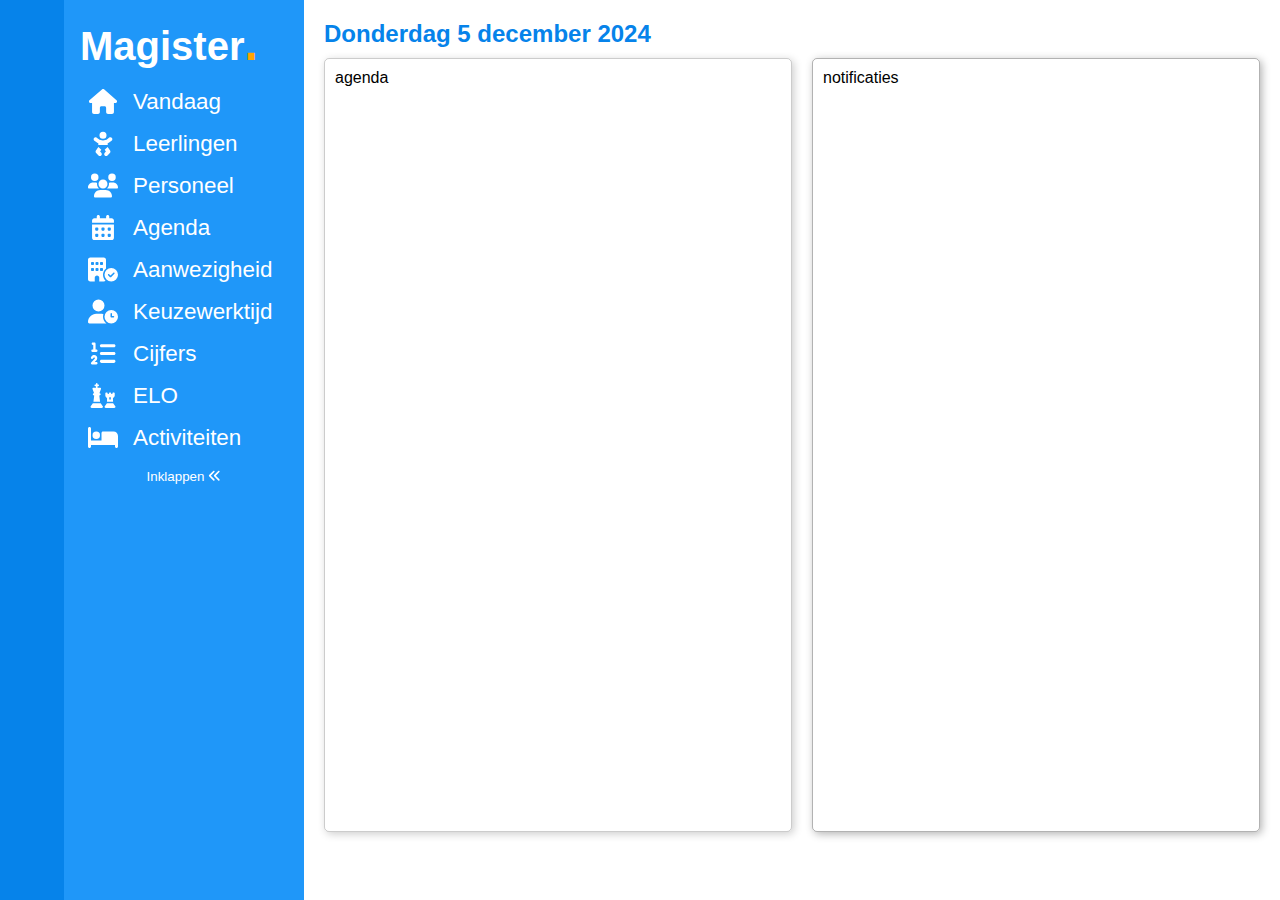
<file: SD1A/index.html>
<!DOCTYPE html>
<html lang="en">
<head>
    <meta charset="UTF-8">
    <meta name="viewport" content="width=device-width, initial-scale=1.0">
    <title>Document</title>
    <link rel="stylesheet" href="style.css">
    
    <script src="all.min.js"></script>

</head>
<body>
    <section class="sidebar">

    </section>
    <nav class="navbar">
        <h1>Magister<span>.</span></h1>
        <ul class="navbar__list">
            <li class="navbar__item">
                <i class="fa-solid fa-home navbar-icon"></i>
                <div class="button-text">Vandaag</div>
            </li>
            <li class="navbar__item">
                <i class="fa-solid fa-baby navbar-icon"></i>
                <div class="button-text">Leerlingen</div>
            </li>
            <li class="navbar__item">
                <i class="fa-solid fa-users navbar-icon"></i>
                <div class="button-text">Personeel</div>
            </li>
            <li class="navbar__item">
                <i class="fa-solid fa-calendar-days navbar-icon"></i>
                <div class="button-text">Agenda</div>
            </li>
            <li class="navbar__item">
                <i class="fa-solid fa-building-circle-check navbar-icon"></i>
                <div class="button-text">Aanwezigheid</div>
            </li>
            <li class="navbar__item">
                <i class="fa-solid fa-user-clock navbar-icon"></i>
                <div class="button-text">Keuzewerktijd</div>
            </li>
            <li class="navbar__item">
                <i class="fa-solid fa-list-ol navbar-icon"></i>
                <div class="button-text">Cijfers</div>
            </li>
            <li class="navbar__item">
                <i class="fa-solid fa-chess navbar-icon"></i>
                <div class="button-text">ELO</div>
            </li>
            <li class="navbar__item">
                <i class="fa-solid fa-bed navbar-icon"></i>
                <div class="button-text">Activiteiten</div>
            </li>
        </ul>
        <button class="inklappen">
            Inklappen
            <i class="fa-solid fa-angles-left"></i>
        </button>
        
    </nav>
    <main class="main">
        <h2>Donderdag 5 december 2024</h2>
        <section class="divjes">
            <div class="agenda">
                agenda
            </div>
            <div class="notificaties">
                notificaties
            </div>
        </section>
    </main>
</body>
</html>
</file>
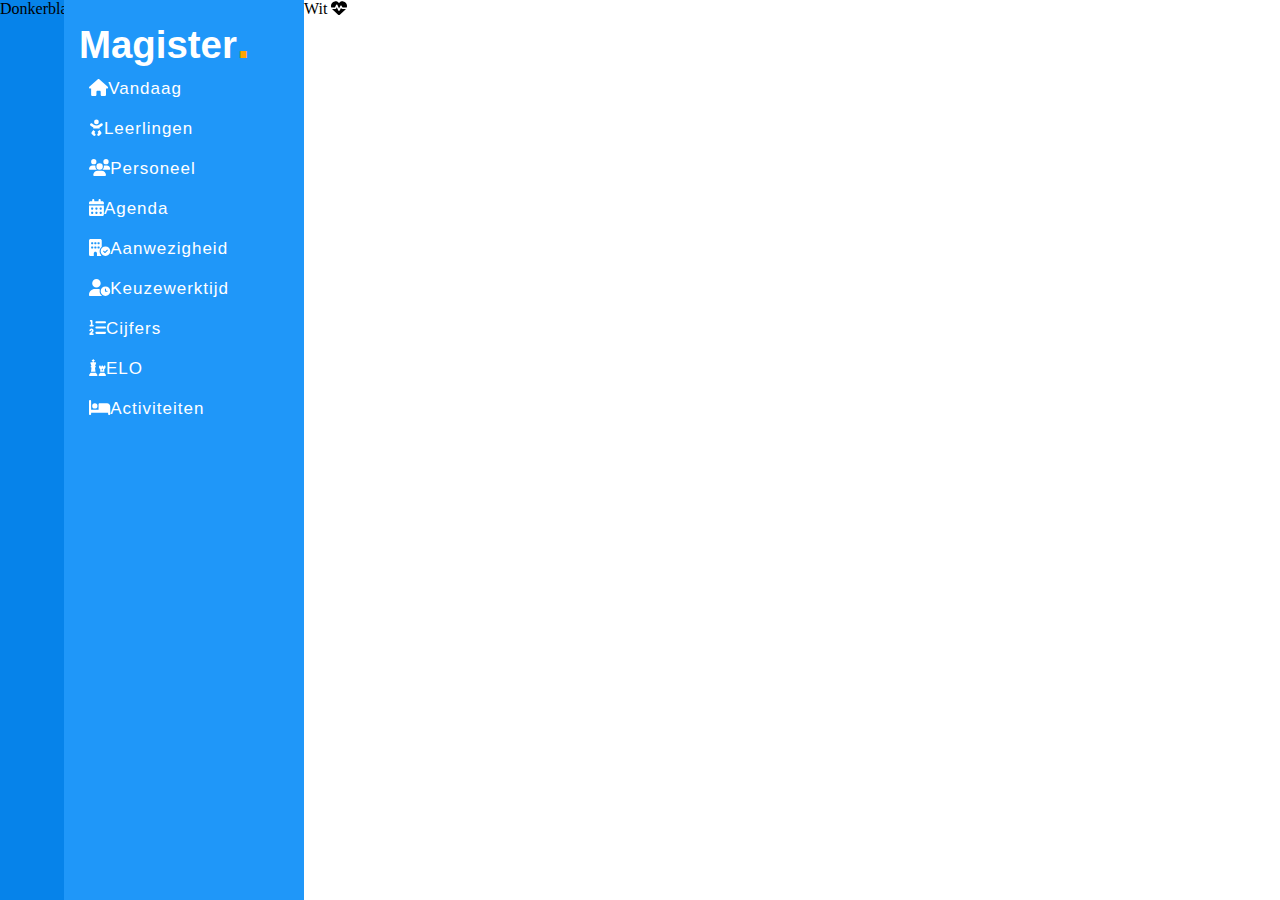
<file: SD1B/index.html>
<!DOCTYPE html>
<html lang="en">
<head>
    <meta charset="UTF-8">
    <meta name="viewport" content="width=device-width, initial-scale=1.0">
    <title>Document</title>
    <script src="all.min.js"></script>
    <link rel="stylesheet" href="style.css">
</head>
<body>
    <section class="appbar">Donkerblauw</section>
    <nav class="navbar">
        <h1>Magister<span class="dot">.</span></h1>
        <ul class="navbar__list">
            <li class="navbar__item">
                <i class="fa-solid fa-home navbar-icon"></i>
                <div class="button-text">Vandaag</div>
            </li>
            <li class="navbar__item">
                <i class="fa-solid fa-baby navbar-icon"></i>
                <div class="button-text">Leerlingen</div>
            </li>
            <li class="navbar__item">
                <i class="fa-solid fa-users navbar-icon"></i>
                <div class="button-text">Personeel</div>
            </li>
            <li class="navbar__item">
                <i class="fa-solid fa-calendar-days navbar-icon"></i>
                <div class="button-text">Agenda</div>
            </li>
            <li class="navbar__item">
                <i class="fa-solid fa-building-circle-check navbar-icon"></i>
                <div class="button-text">Aanwezigheid</div>
            </li>
            <li class="navbar__item">
                <i class="fa-solid fa-user-clock navbar-icon"></i>
                <div class="button-text">Keuzewerktijd</div>
            </li>
            <li class="navbar__item">
                <i class="fa-solid fa-list-ol navbar-icon"></i>
                <div class="button-text">Cijfers</div>
            </li>
            <li class="navbar__item">
                <i class="fa-solid fa-chess navbar-icon"></i>
                <div class="button-text">ELO</div>
            </li>
            <li class="navbar__item">
                <i class="fa-solid fa-bed navbar-icon"></i>
                <div class="button-text">Activiteiten</div>
            </li>
        </ul>
    </nav>
    <main class="main">Wit
        <i class="fa-solid fa-heart-pulse"></i>
    </main>
</body>
</html>
</file>
<file: SD1A/style.css>
*{
    margin: 0;
    padding: 0;
}
body{
    display: grid;
    grid-template-columns: 64px 240px auto;
    height: 100vh;
}
.sidebar{
    background: #0683EA;
}
.navbar{
    background: #1f97f9;
    color: white;
    font-family: Arial, Helvetica, sans-serif;
    padding: 16px;
}
.navbar h1{
    font-size: 2.5rem;
    padding-bottom: 10px;

    span{
        color: orange;
        font-size: 120%;
        font-family: 'Gill Sans', 'Gill Sans MT', Calibri, 'Trebuchet MS', sans-serif;
    }
}
.navbar__list{
    list-style: none;
    font-size: 1.4rem;
}
.navbar__item{
    padding: 8px;
    display: grid;
    grid-template-columns: 30px auto;
}
.navbar-icon{
    justify-content: center;
    font-size: 25px;
    width: 100%;
}
.button-text{
    padding: 0px 15px;
}
.inklappen{
    padding: 10px;
    border: none;
    background:none;
    color: white;
    border-radius: 5px;
    width: 100%;
}
.inklappen:hover{
    background-color: rgba(0, 0, 0, 0.2);
    cursor: pointer;
}

.main{
    font-family: Arial, Helvetica, sans-serif;
    background: white;
    padding: 20px;
}
h2{
    color: #0683EA;
    padding-bottom: 10px;
}
.divjes{
    display: grid;
    grid-template-columns: 50% auto;
    height: 90%;
    column-gap: 20px;
}
.agenda{
    border: 1px solid rgba(0, 0, 0, 0.2);
    padding: 10px;
    border-radius: 5px;
    box-shadow: 2px 2px 8px 0px rgba(0, 0, 0, 0.2);
}
.notificaties{
    border: 1px solid rgba(0, 0, 0, 0.3);;
    padding: 10px;
    border-radius: 5px;
    box-shadow: 2px 2px 8px 0px rgba(0, 0, 0, 0.3);;
}

@media screen and (max-width: 900px){
    .divjes{
        grid-template-columns: auto;
        row-gap: 20px;
    }
}
</file>
<file: SD1B/style.css>
*{
    padding: 0;
    margin: 0;
}
body{
    display: grid;
    grid-template-columns: 64px 240px auto;
    height: 100vh;
}
.appbar{
    background-color: #0683EA;
}
.navbar{
    padding: 15px;
    color: white;
    background-color: rgb(31, 151, 249);
    font-family: sans-serif;
    font-size: 17px;
}
.navbar h1{
    font-size: 2.4rem;
}
.dot{
    color: orange;
    font-size: 120%;
    font-family: 'Gill Sans', 'Gill Sans MT', Calibri, 'Trebuchet MS', sans-serif;
}
.navbar ul{
    list-style: none;
}
.navbar__item{
    letter-spacing: 1px;
    padding: 10px;
    display: flex;
}
.main{
    background-color: white;
}
</file>
